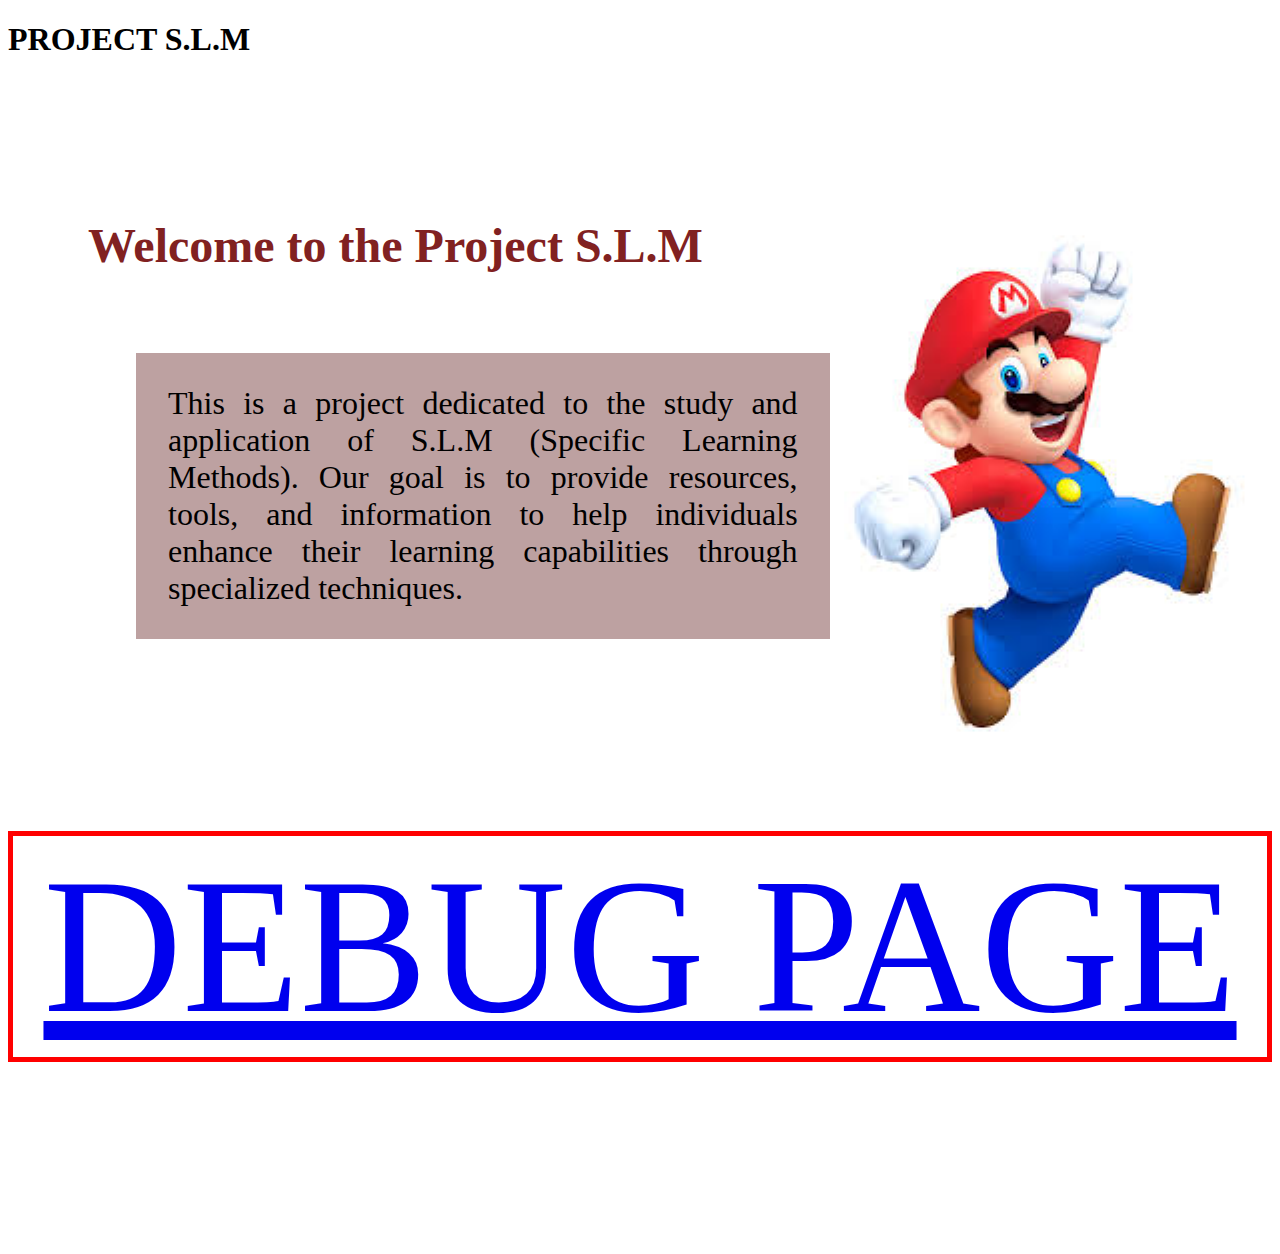
<file: index.html>
<!DOCTYPE html>
<html lang="en">
<head>
    <meta charset="UTF-8">
    <meta name="viewport" content="width=device-width, initial-scale=1.0">
    <title>PROJECT S.L.M</title>
    <link rel="stylesheet" href="style.css">
</head>
<header>
    <h1>PROJECT S.L.M</h1>
</header>

<body>
    <h2 class="PageHeaders">Welcome to the Project S.L.M</h2>
    <img src="images/Mario1.jpg" alt="Project S.L.M Logo" class="PageImages">
    <p class="PageContent">This is a project dedicated to the study and application of S.L.M (Specific Learning Methods).
         Our goal is to provide resources, tools, and information to help individuals enhance their learning capabilities through specialized techniques.
    </p>
    
</body>

<footer>
    <p id="DEBUG"><a href="debug.html">DEBUG PAGE</a></p>
</html>
</file>
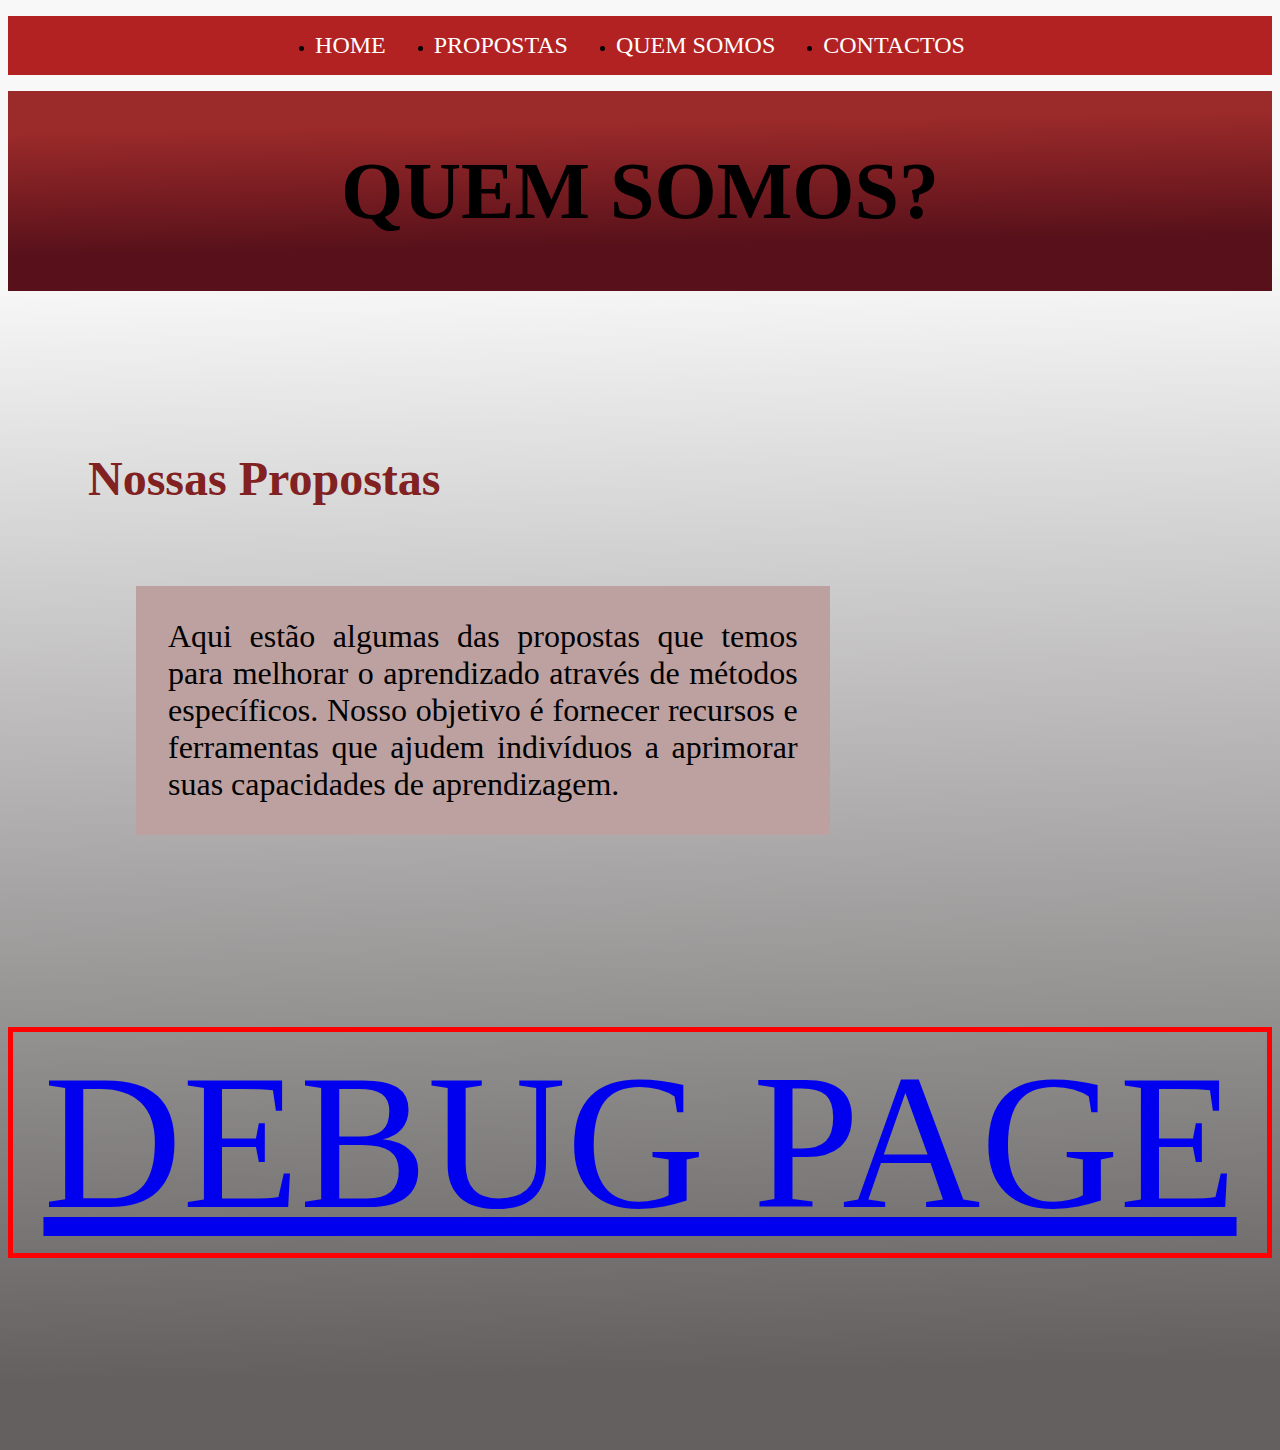
<file: apresentacao.html>
<!DOCTYPE html>
<html lang="en">
<head>
    <meta charset="UTF-8">
    <meta name="viewport" content="width=device-width, initial-scale=1.0">
    <title>PROJETO S.L.M - PROPOSTAS</title>
    <link rel="stylesheet" href="style.css">
</head>
<header>
    <ul class="red-background">
        <li><a class="wbg" href="index.html">HOME</a></li>
        <li><a class="wbg" href="propostas.html">PROPOSTAS</a></li>
        <li><a class="wbg" href="apresentacao.html">QUEM SOMOS</a></li>
        <li><a class="wbg" href="contact.html">CONTACTOS</a></li>
    </ul>
    <h1 class='HEADER'>QUEM SOMOS?</h1>
</header>
<body class="bodygradient">
    <h2 class="PageHeaders">Nossas Propostas</h2>
    <p class="PageContent">Aqui estão algumas das propostas que temos para melhorar o aprendizado através de métodos específicos. Nosso objetivo é fornecer recursos e ferramentas que ajudem indivíduos a aprimorar suas capacidades de aprendizagem.</p>
    
<footer>
    <p id="DEBUG"><a href="debug.html">DEBUG PAGE</a></p>
</footer>

</body>
</html>
</file>
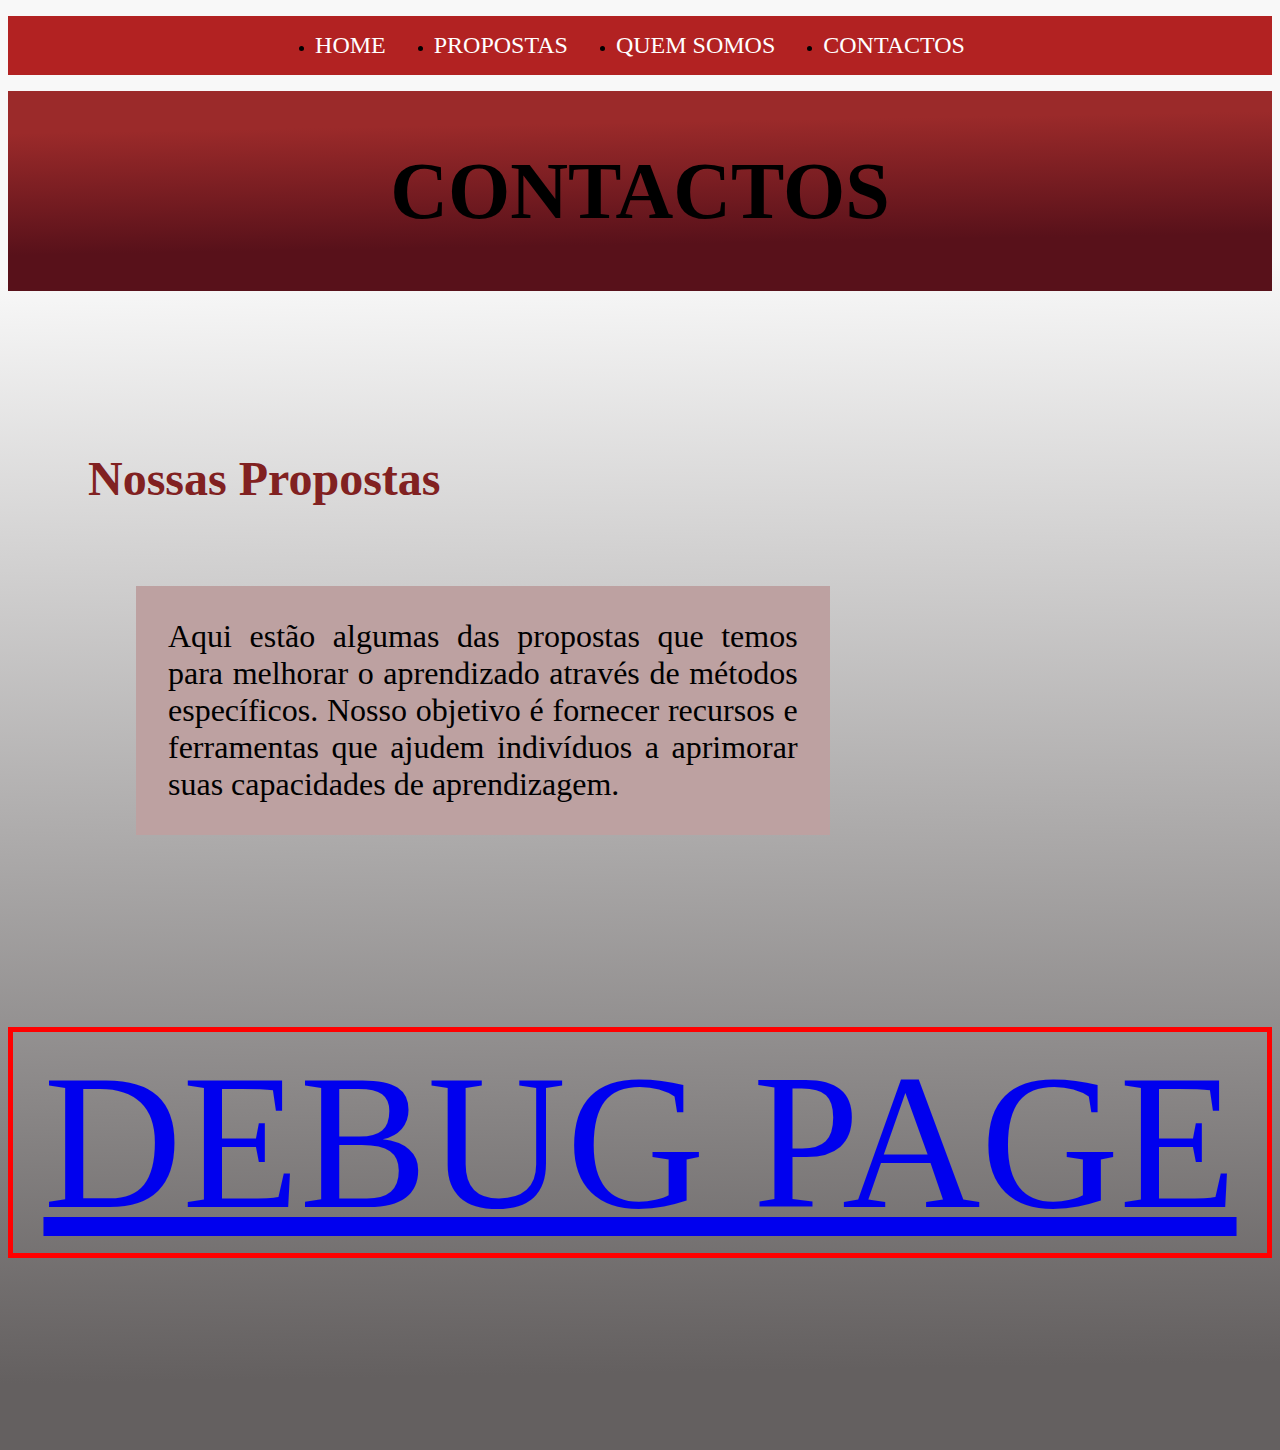
<file: contact.html>
<!DOCTYPE html>
<html lang="en">
<head>
    <meta charset="UTF-8">
    <meta name="viewport" content="width=device-width, initial-scale=1.0">
    <title>PROJETO S.L.M - PROPOSTAS</title>
    <link rel="stylesheet" href="style.css">
</head>
<header>
    <ul class="red-background">
        <li><a class="wbg" href="index.html">HOME</a></li>
        <li><a class="wbg" href="propostas.html">PROPOSTAS</a></li>
        <li><a class="wbg" href="apresentacao.html">QUEM SOMOS</a></li>
        <li><a class="wbg" href="contact.html">CONTACTOS</a></li>
    </ul>
    <h1 class='HEADER'>CONTACTOS</h1>
</header>
<body class="bodygradient">
    <h2 class="PageHeaders">Nossas Propostas</h2>
    <p class="PageContent">Aqui estão algumas das propostas que temos para melhorar o aprendizado através de métodos específicos. Nosso objetivo é fornecer recursos e ferramentas que ajudem indivíduos a aprimorar suas capacidades de aprendizagem.</p>
    
<footer>
    <p id="DEBUG"><a href="debug.html">DEBUG PAGE</a></p>
</footer>

</body>
</html>
</file>
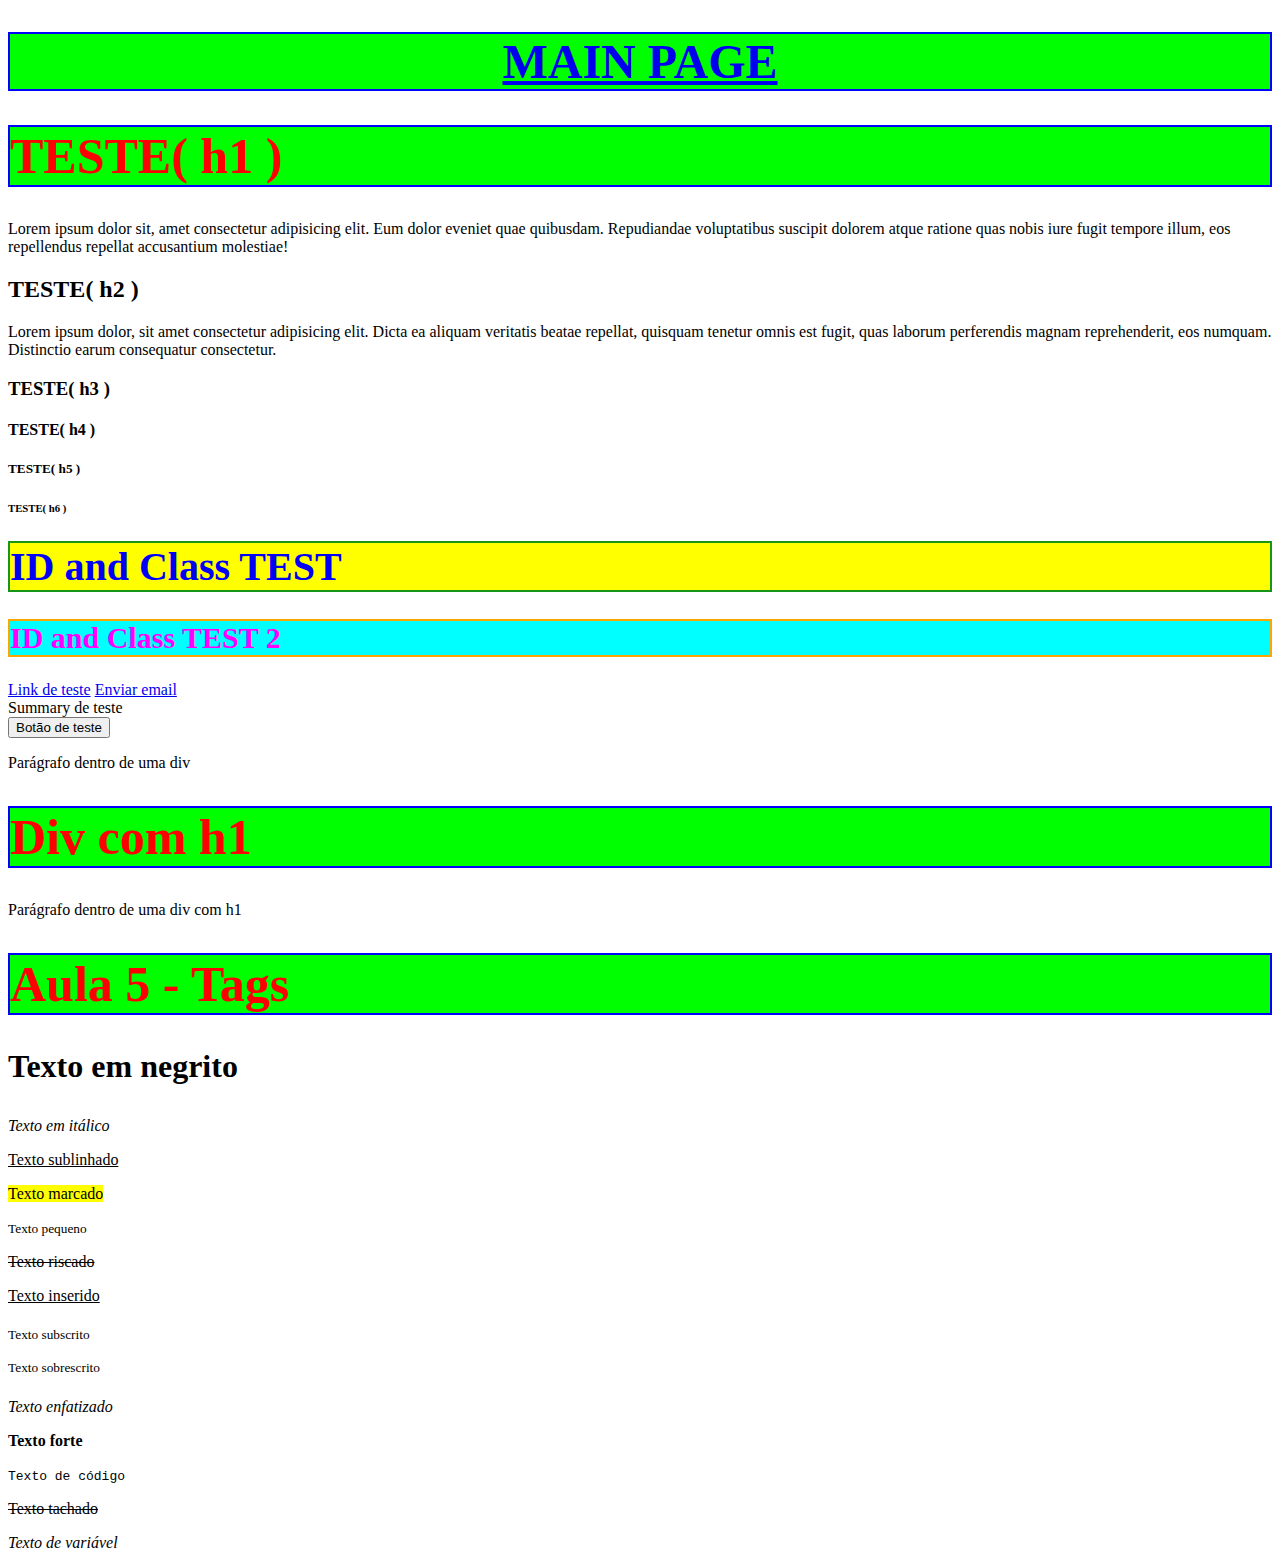
<file: debug.html>
<!DOCTYPE html>
<html lang="pt-PT">
<head>
    <meta charset="UTF-8">
    <meta name="viewport" content="width=device-width, initial-scale=1.0">
    <title>AulasHTML</title>

    <link rel="stylesheet" href="styledebug.css">

</head>
<body>
    <h1 id= MAIN><a href="index.html">MAIN PAGE</a></h1>
    <h1>TESTE( h1 )</h1>
    <p>
        Lorem ipsum dolor sit, amet consectetur adipisicing elit.
        Eum dolor eveniet quae quibusdam. 
        Repudiandae voluptatibus suscipit dolorem atque ratione quas 
        nobis iure fugit tempore illum, eos repellendus repellat 
        accusantium molestiae!
    </p>

    <h2>TESTE( h2 )</h2>
    <p>Lorem ipsum dolor, sit amet consectetur adipisicing elit. Dicta ea aliquam veritatis beatae repellat, quisquam tenetur omnis est fugit, quas laborum perferendis magnam reprehenderit, eos numquam. Distinctio earum consequatur consectetur.</p>
    <h3>TESTE( h3 )</h3>
    <h4>TESTE( h4 )</h4>
    <h5>TESTE( h5 )</h5>
    <h6>TESTE( h6 )</h6>

    <h1 id="HeadingTest" class="ClassTest"> ID and Class TEST </h1a>

    <h2 id="HeadingTest2" class="ClassTest"> ID and Class TEST 2 </h2>

    <a href="https://www.instagram.com/gabsnoah._">Link de teste</a>

    <a href='mailto:gabriel.noah.alves@gmail.com
            ?cc=fortteams2020@gmail.com
            &subject=Teste de email
            &body=Este é um email de teste'>Enviar email</a>

    <summary>Summary de teste</summary>
    <button>Botão de teste</button>
    

    <div>
        <p>Parágrafo dentro de uma div</p>
    </div>

    <div> 
        <h1>Div com h1</h1>
        <p>Parágrafo dentro de uma div com h1</p>
    </div>

    <div>
        <h1>Aula 5 - Tags</h1>
        <p style="font-size: 2rem;"><b>Texto em negrito</b></p>
        <p><i>Texto em itálico</i></p>
        <p><u>Texto sublinhado</u></p>
        <p><mark>Texto marcado</mark></p>
        <p><small>Texto pequeno</small></p>
        <p><del>Texto riscado</del></p>
        <p><ins>Texto inserido</ins></p>
        <p><sub>Texto subscrito</sub></p>
        <p><sup>Texto sobrescrito</sup></p>
        <p><em>Texto enfatizado</em></p>
        <p><strong>Texto forte</strong></p>
        <p><code>Texto de código</code></p>
        <p><s>Texto tachado</s></p>
        <p><var>Texto de variável</var></p>
        
    </div>

</body>
</html>
</file>
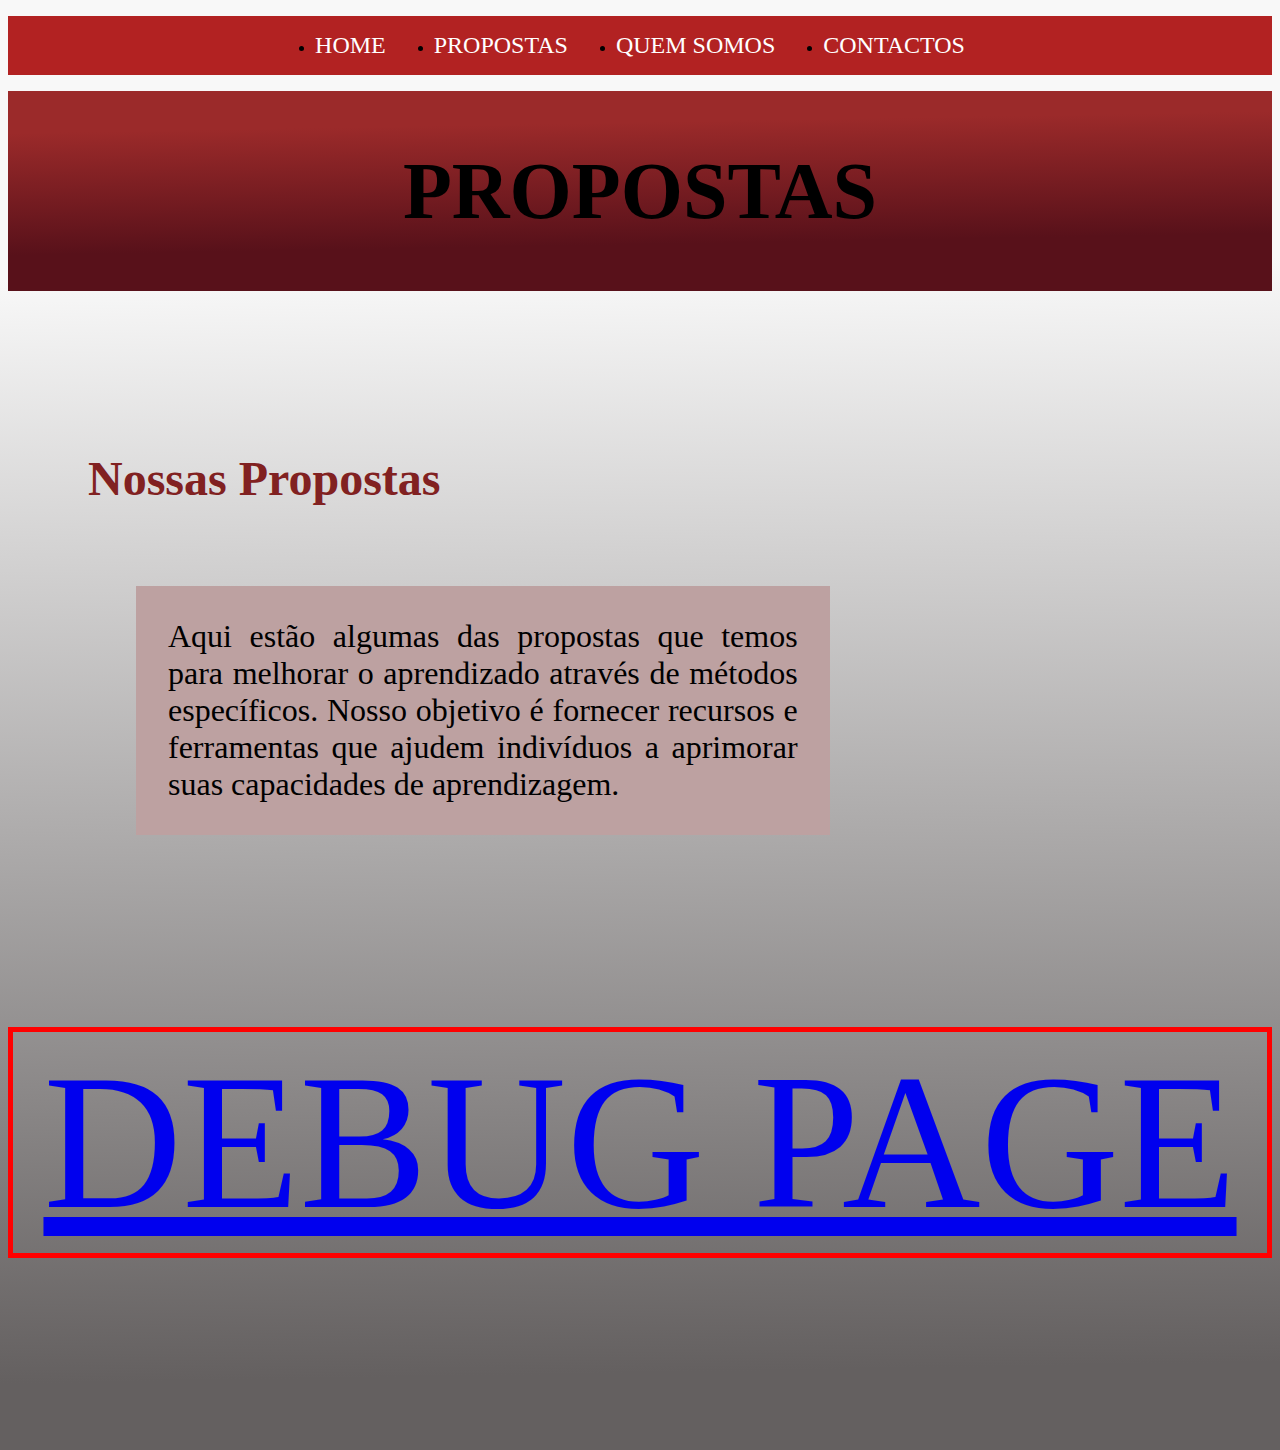
<file: propostas.html>
<!DOCTYPE html>
<html lang="en">
<head>
    <meta charset="UTF-8">
    <meta name="viewport" content="width=device-width, initial-scale=1.0">
    <title>PROJETO S.L.M - PROPOSTAS</title>
    <link rel="stylesheet" href="style.css">
</head>
<header>
    <ul class="red-background">
        <li><a class="wbg" href="index.html">HOME</a></li>
        <li><a class="wbg" href="propostas.html">PROPOSTAS</a></li>
        <li><a class="wbg" href="apresentacao.html">QUEM SOMOS</a></li>
        <li><a class="wbg" href="contact.html">CONTACTOS</a></li>
    </ul>
    <h1 class='HEADER'>PROPOSTAS</h1>
</header>
<body class="bodygradient">
    <h2 class="PageHeaders">Nossas Propostas</h2>
    <p class="PageContent">Aqui estão algumas das propostas que temos para melhorar o aprendizado através de métodos específicos. Nosso objetivo é fornecer recursos e ferramentas que ajudem indivíduos a aprimorar suas capacidades de aprendizagem.</p>
    
<footer>
    <p id="DEBUG"><a href="debug.html">DEBUG PAGE</a></p>
</footer>

</body>
</html>
</file>
<file: style.css>
/* ----------------------------------------------
 * Generated by Animista on 2025-10-22 19:52:46
 * Licensed under FreeBSD License.
 * See http://animista.net/license for more info. 
 * w: http://animista.net, t: @cssanimista
 * ---------------------------------------------- */

/**
 * ----------------------------------------
 * animation scale-up-center
 * ----------------------------------------
 */
@-webkit-keyframes scale-up-center {
  0% {
    -webkit-transform: scale(0.5);
            transform: scale(0.5);
  }
  100% {
    -webkit-transform: scale(1);
            transform: scale(1);
  }
}
@keyframes scale-up-center {
  0% {
    -webkit-transform: scale(0.5);
            transform: scale(0.5);
  }
  100% {
    -webkit-transform: scale(1);
            transform: scale(1);
  }
}

.bodygradient {
    background: linear-gradient(179deg, rgb(248, 248, 248) 19%, rgb(100, 96, 96) 94%);
}

.HEADER {
    text-align: center;
    font-size: 5rem;
    line-height: 200px;
    margin-top: auto;
    background: #9b2a2a;
    background: linear-gradient(179deg, rgba(155, 42, 42, 1) 19%, rgba(88, 17, 26, 1) 74%);

}

.PageHeaders {
    text-align: justify;
    font-size: 3rem;
    margin-left: 5rem;
    margin-top: 10rem;
    color: #812121;
    -webkit-animation: scale-up-center 0.9s cubic-bezier(0.390, 0.575, 0.565, 1.000) forwards;
	animation: scale-up-center 0.9s cubic-bezier(0.390, 0.575, 0.565, 1.000) forwards;

}

.PageContent {
    display: flex;
    text-align: justify;
    font-size: 2rem;
    margin-top: 5rem;
    margin-left: 8rem;
    margin-right: 35%;
    background-color: #bda1a1;
    padding: 2rem;
        -webkit-animation: scale-up-center 0.9s cubic-bezier(0.390, 0.575, 0.565, 1.000) forwards;
	animation: scale-up-center 0.9s cubic-bezier(0.390, 0.575, 0.565, 1.000) forwards;
}

.PageImages {
    float: right;
    margin-top: 3rem;
    margin-right: 10%;
    scale: 2.0;
    -webkit-animation: scale-up-center 0.9s cubic-bezier(0.390, 0.575, 0.565, 1.000) forwards;
	animation: scale-up-center 0.9s cubic-bezier(0.390, 0.575, 0.565, 1.000) forwards;
}

#DEBUG {
    border: 5px solid red;
    text-align: center;
    font-size: 12rem
}

#centered {
    text-align: center;
    margin-top: 20rem;
}

.parent {
    display: grid;
    grid-template-columns: repeat(7, 1fr);
    grid-template-rows: repeat(6, 1fr);
    grid-column-gap: 0px;
    grid-row-gap: 0px;
}

.div1 { grid-area: 1 / 1 / 4 / 4; }
.div2 { grid-area: 1 / 5 / 4 / 8; }

.red-background {
    background-color: #b22222;
    display: flex;
    justify-content: center;
    gap: 3rem;
    padding: 1rem;
}

.wbg {
    color: white;
    text-decoration: none;
    font-size: 1.5rem;
}
</file>
<file: styledebug.css>
/* ----------------------------------------------
 * Generated by Animista on 2025-10-22 19:52:46
 * Licensed under FreeBSD License.
 * See http://animista.net/license for more info. 
 * w: http://animista.net, t: @cssanimista
 * ---------------------------------------------- */

/**
 * ----------------------------------------
 * animation scale-up-center
 * ----------------------------------------
 */
@-webkit-keyframes scale-up-center {
  0% {
    -webkit-transform: scale(0.5);
            transform: scale(0.5);
  }
  100% {
    -webkit-transform: scale(1);
            transform: scale(1);
  }
}
@keyframes scale-up-center {
  0% {
    -webkit-transform: scale(0.5);
            transform: scale(0.5);
  }
  100% {
    -webkit-transform: scale(1);
            transform: scale(1);
  }
}



h1 {
            color: rgb(255, 0, 0);
            font-size: 50px;
            background-color: rgb(0, 255, 0);
            border: 2px solid rgb(0, 0, 255);
        }


        #HeadingTest {
            color: rgb(0, 0, 245);
            font-size: 40px;
            background-color: yellow;
            border: 2px solid rgb(23, 149, 23);

        }

        .ClassTest {
            color: rgb(255, 0, 255);
            font-size: 30px;
            background-color: rgb(0, 255, 255);
            border: 2px solid rgb(255, 165, 0);
        }

        #MAIN {
            text-align: center;
            font-size: 3rem;
            margin-top: 2rem;
        }

        .NewStuff {
            text-align: center;
            font-size: 4rem;
            margin-top: 10rem;
        }

        .parent {
            display: grid;
            grid-template-columns: repeat(7, 1fr);
            grid-template-rows: repeat(6, 1fr);
            grid-column-gap: 0px;
            grid-row-gap: 0px;
}

.div1 { grid-area: 1 / 1 / 4 / 4; 
        -webkit-animation: scale-up-center 0.4s cubic-bezier(0.390, 0.575, 0.565, 1.000) forwards;
	        animation: scale-up-center 0.4s cubic-bezier(0.390, 0.575, 0.565, 1.000) forwards;}
.div2 { grid-area: 1 / 5 / 4 / 8; 
        -webkit-animation: scale-up-center 0.4s cubic-bezier(0.390, 0.575, 0.565, 1.000) forwards;
	        animation: scale-up-center 0.4s cubic-bezier(0.390, 0.575, 0.565, 1.000) forwards;}
</file>
